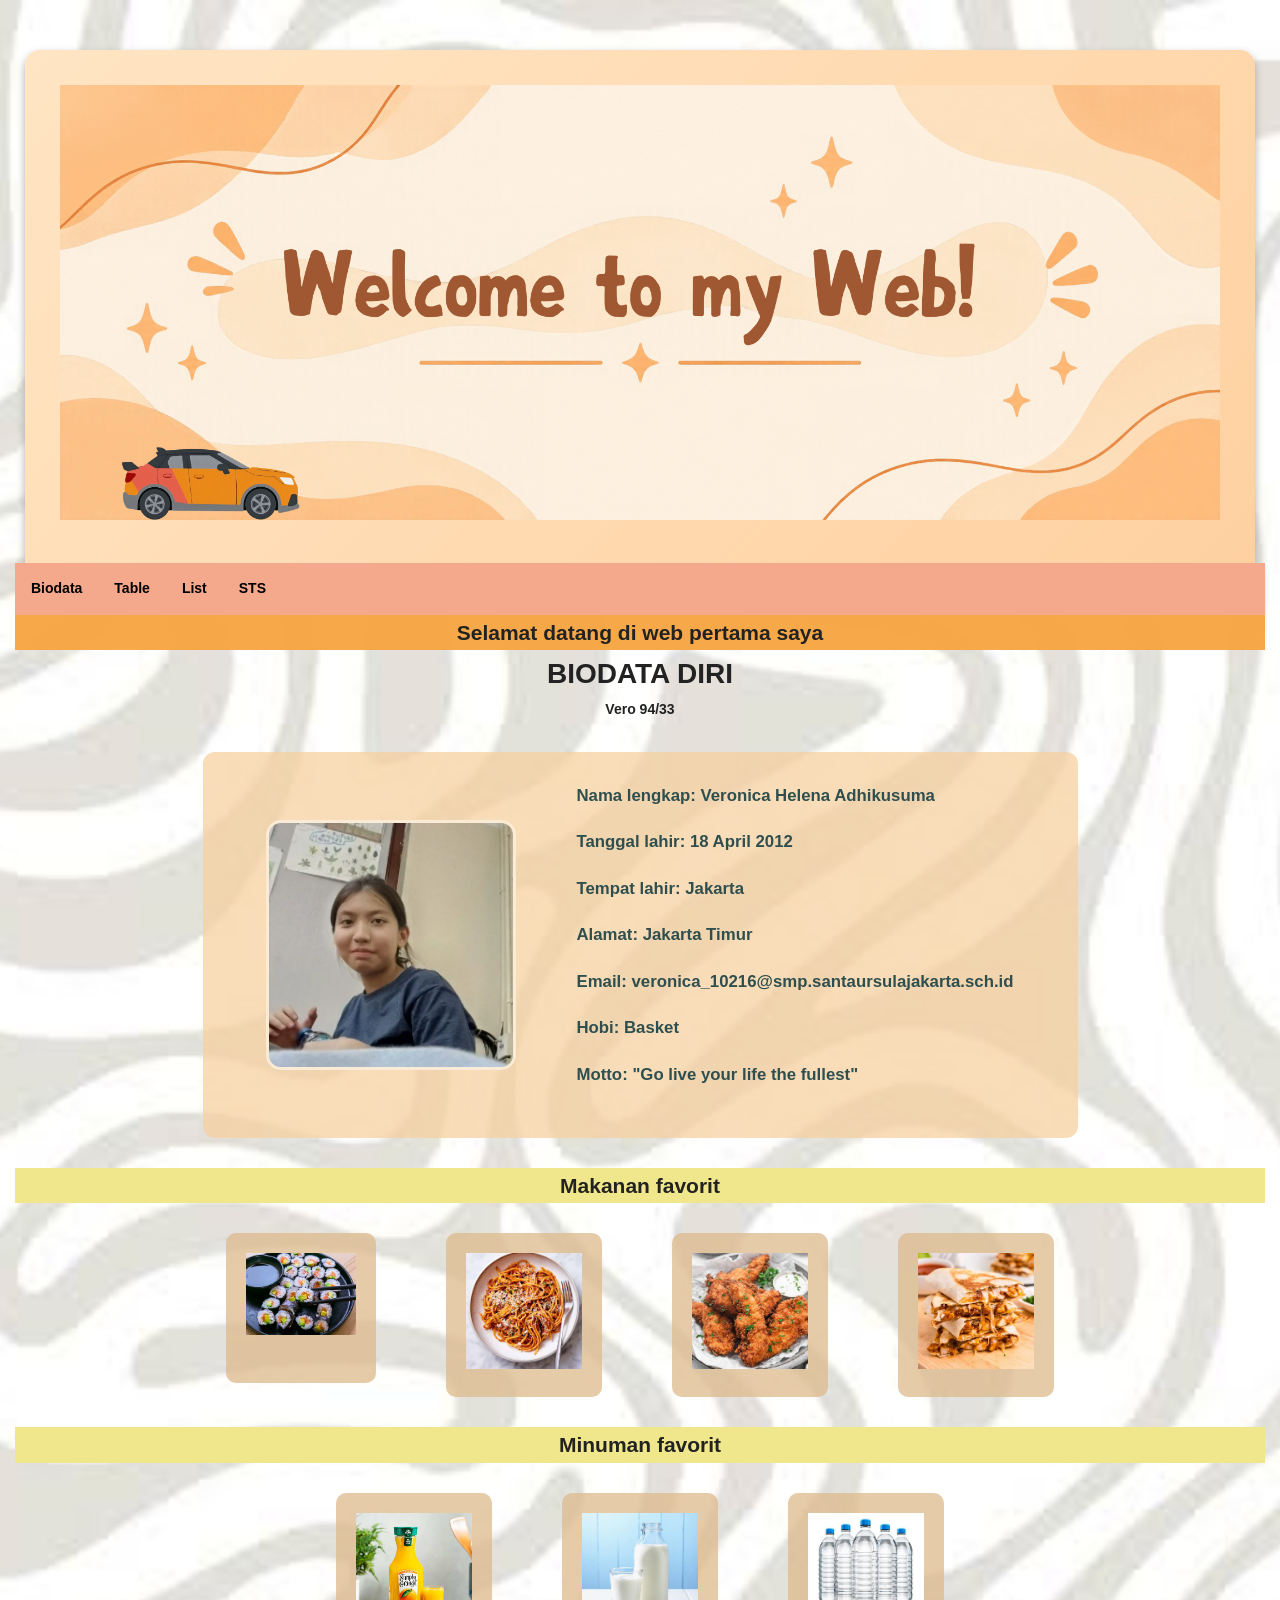
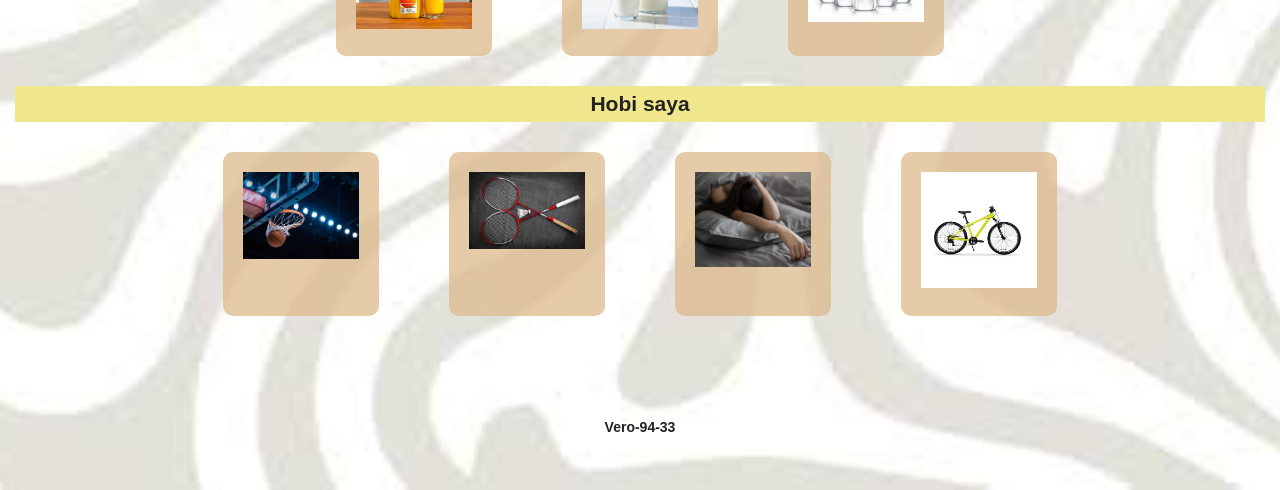
<file: index.html>
<!DOCTYPE html>
<html>
    <head>
        <title>LAYOUT HTML DAN CSS</title>
            <link rel="stylesheet" href="biodatastyle.css">
            <link rel="stylesheet" href="index.css">
            <link rel="stylesheet" href="STS_94_33.css">
    </head>
    <body>
        <div class="header">
            <img src="Untitled Design.png" alt="My website">
        </div>
        <div class="topnav">
            <a href="index.html">Biodata</a>
            <a href="table.html">Table</a>
            <a href="list.html">List</a>
            <a href="STS_94_33.html">STS</a>
        </div>
        </div>
        <h2 class="awal">Selamat datang di web pertama saya</h2>
        <h1>BIODATA DIRI</h1>
        <p class="nama"><b>Vero 94/33</b></p>
        <div class="biodata">
            <div class="content">
                <div class="foto">
                    <img src="foto me.png" alt="foto me" class="top">
                    <img src="foto kecil.png" alt="foto masa kecil" class="bottom">
                </div>
                <div class="isi"> 
                    <p>Nama lengkap: Veronica Helena Adhikusuma</p>
                    <p>Tanggal lahir: 18 April 2012</p>
                    <p>Tempat lahir: Jakarta</p>
                    <p>Alamat: Jakarta Timur</p>
                    <p>Email: veronica_10216@smp.santaursulajakarta.sch.id</p>
                    <p>Hobi: Basket</p>
                    <p>Motto: "Go live your life the fullest"</p>
                </div>
            </div>
        </div>
        <h2 class="next"> Makanan favorit</h2>
        <div class="container0">
        <div class="pertama">
            <div class="fomak">
                <img src="sushi.jpeg" alt="makanan favorit pertama">
                </div>
        </div>
        <div class="kedua">
            <div class="fotmak">
                <img src="pageti.jpeg" alt="makanan favorit kedua">
                 </div>
        </div>
        <div class="ketiga">
            <div class="fotomkn">
                <img src="friedchick.jpeg" alt="makanan favorit ketiga">
            </div>
        </div>
        <div class="keempat">
            <div class="fotomk">
                <img src="quesadilla.jpeg" alt="makanan favorit keempat">
            </div>
        </div>
        </div>
        <h2 class="third"> Minuman favorit</h2>
        <div class="container2">

    <div class="one">
        <div class="fomin">
            <img src="jusjrk.jpeg" alt="minuman favorit pertama">
        </div>
    </div>

    <div class="two">
        <div class="fotmin">
            <img src="susu.jpeg" alt="minuman favorit kedua">
        </div>
    </div>

    <div class="three">
        <div class="fotomin">
            <img src="air.jpeg" alt="minuman favorit ketiga">
        </div>
    </div>

</div>
         <h2 class="fourth"> Hobi saya</h2>
        <div class="container3">
        <div class="yi">
            <div class="hobi1">
                <img src="basket.jpeg" alt="hobi pertama">
            </div>
            </div>
        <div class="er">
            <div class="hobi2">
                <img src="badminton.jpeg" alt="hobi kedua">
            </div>
        </div>
        <div class="san">
            <div class="hobi3">
                <img src="tidur.png" alt="hobi ketiga">
            </div>
        </div>
        <div class="si">
            <div class="hobi4">
                <img src="sepeda.jpeg" alt="hobi keempat">
            </div>
        </div>
        </div>
        <div class="footer">
            <p>Vero-94-33</p>
        </div>
    </body>
</html>
</file>
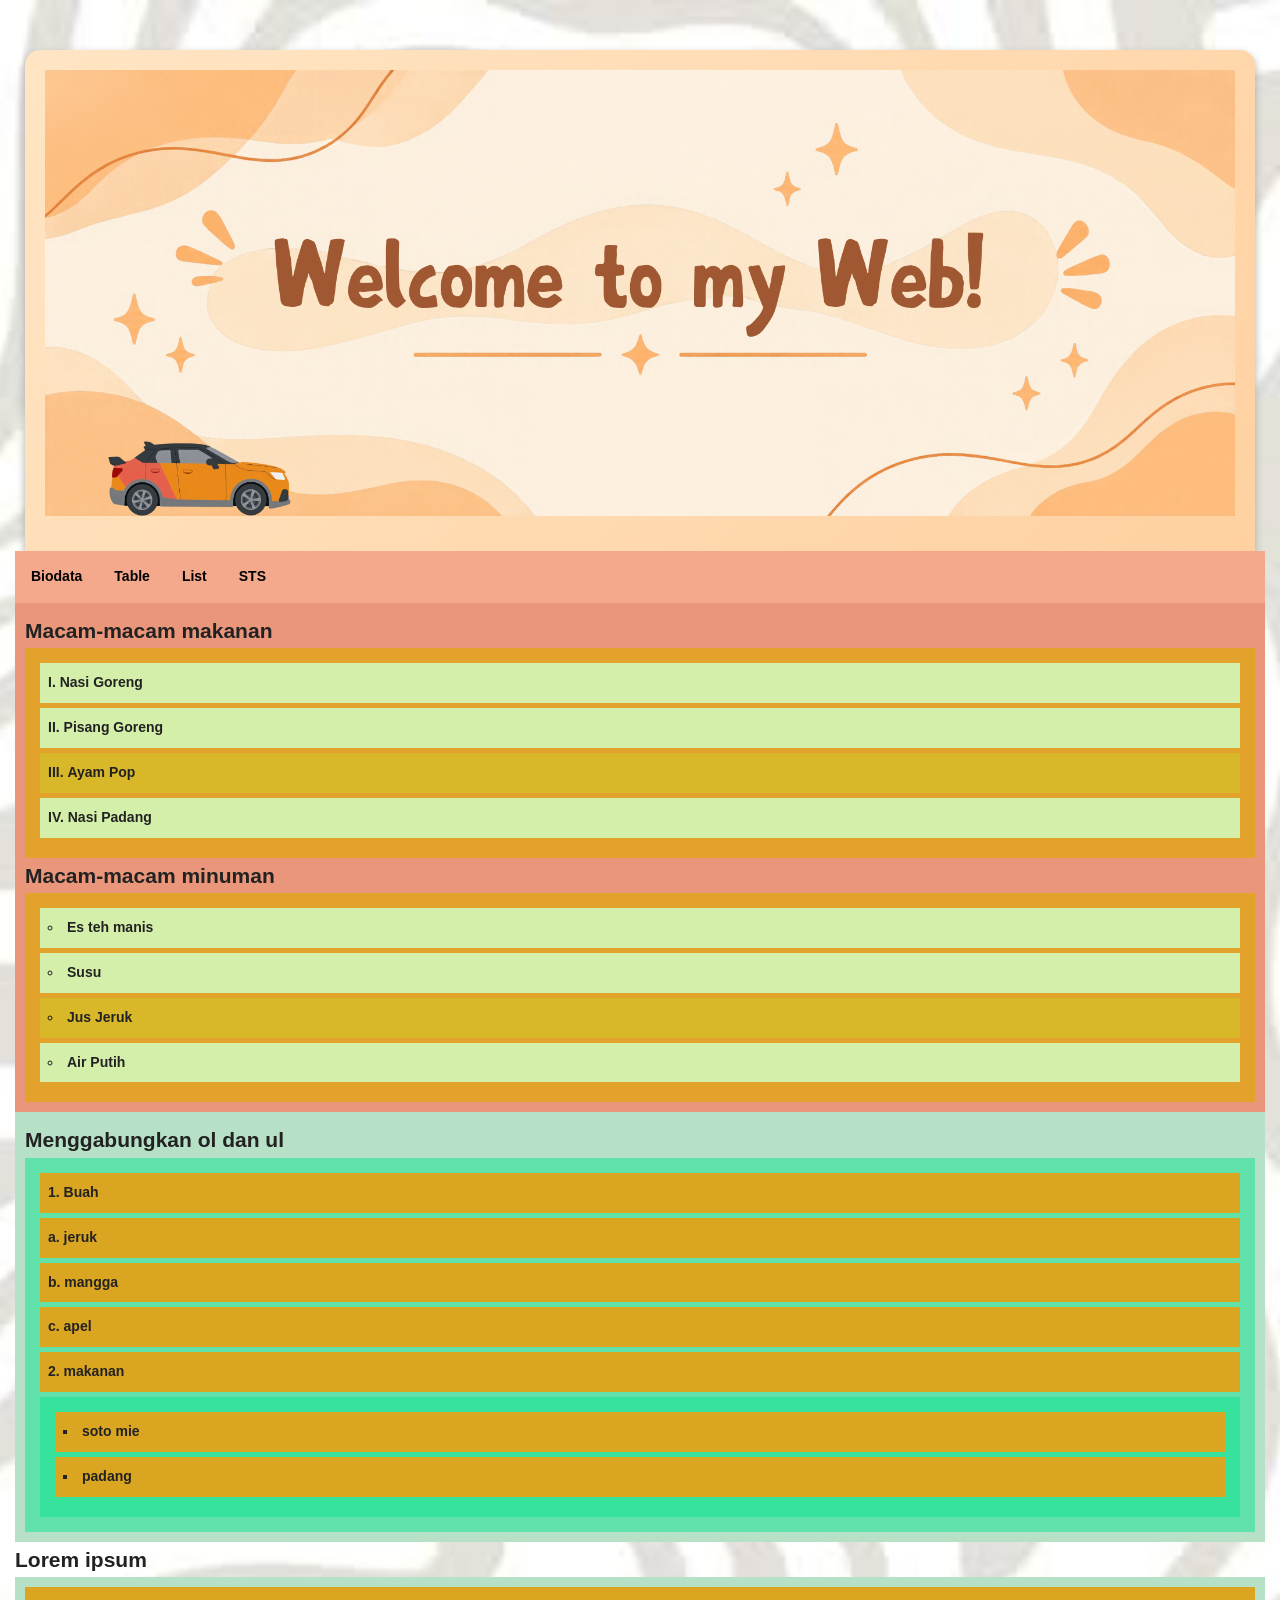
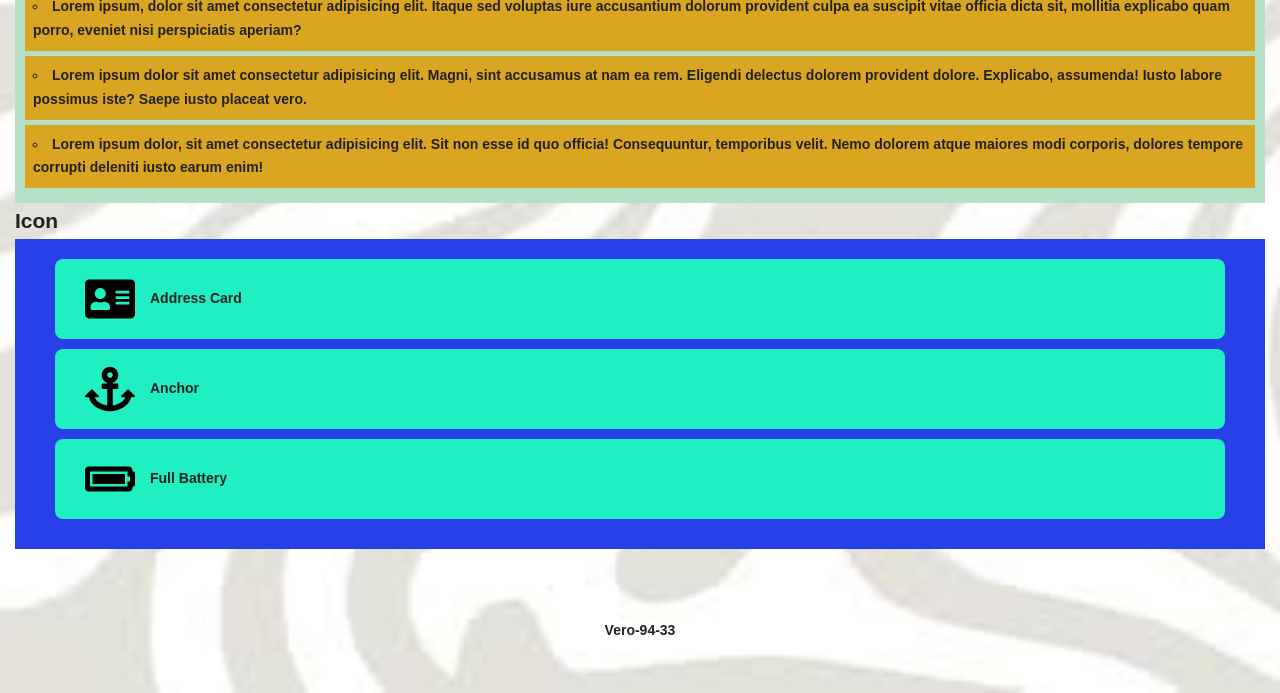
<file: list.html>
<!DOCTYPE html>
<html>
    <head>
        <title>LAYOUT HTML DAN CSS</title>
            <link rel="stylesheet" href="index.css">
            <link rel="stylesheet" href="biodatastyle.css">
            <link rel="stylesheet" href="STS_94_33.css">
    </head>
    <body>
        <div class="header">
            <h1><img src="Untitled Design.png" alt="website"></h1>
        </div>
        <div class="topnav">
            <a href="index.html">Biodata</a>
            <a href="table.html">Table</a>
            <a href="list.html">List</a>
            <a href="STS_94_33.html">STS</a>
        </div>
        </div>
        <!-- Orderlist (ol): tyoe list angka dan huruf 
         Unorderlist (ul): type list symbol (disc, circle, square)-->
         <div class="group1">
         <h2>Macam-macam makanan</h2>
         <ol type="I" class="do">
            <li class="mi">Nasi Goreng</li>
            <li class="mi">Pisang Goreng</li>
            <li class="mi">Ayam Pop</li>
            <li class="mi">Nasi Padang</li>
         </ol>

         <h2>Macam-macam minuman</h2>
         <ul type="circle" class="do">
            <li class="mi">Es teh manis</li>
            <li class="mi">Susu</li>
            <li class="mi">Jus Jeruk</li>
            <li class="mi">Air Putih</li>
         </ul>
         </div>
         <div class="group2">
         <h2>Menggabungkan ol dan ul</h2>
         <ol type="1" class="sec">
            <li>Buah</li>
            <ol type="a">
                <li>jeruk</li>
                <li>mangga</li>
                <li>apel</li>
            </ol>
             <li>makanan</li>
               <ul type="square" class="sec">
               <li>soto mie</li>
               <li>padang</li>
         </ul>
         </ol>
         </div>

         <h2>Lorem ipsum</h2>
         <ul type="circle" class="k">
            <li>Lorem ipsum, dolor sit amet consectetur adipisicing elit. Itaque sed voluptas iure accusantium dolorum provident culpa ea suscipit vitae officia dicta sit, mollitia explicabo quam porro, eveniet nisi perspiciatis aperiam?</li>
            <li>Lorem ipsum dolor sit amet consectetur adipisicing elit. Magni, sint accusamus at nam ea rem. Eligendi delectus dolorem provident dolore. Explicabo, assumenda! Iusto labore possimus iste? Saepe iusto placeat vero.            </li>
            <li>Lorem ipsum dolor, sit amet consectetur adipisicing elit. Sit non esse id quo officia! Consequuntur, temporibus velit. Nemo dolorem atque maiores modi corporis, dolores tempore corrupti deleniti iusto earum enim!</li>
         </ul>
         </div>

      <h2>Icon</h2>

<ol class="l">
    <li>
        <i class="fas fa-address-card"></i>
        <svg xmlns="http://www.w3.org/2000/svg" width="50" height="50" viewBox="0 0 576 512"><!--!Font Awesome Free v5.15.4 by @fontawesome - https://fontawesome.com License - https://fontawesome.com/license/free Copyright 2026 Fonticons, Inc.--><path d="M528 32H48C21.5 32 0 53.5 0 80v352c0 26.5 21.5 48 48 48h480c26.5 0 48-21.5 48-48V80c0-26.5-21.5-48-48-48zm-352 96c35.3 0 64 28.7 64 64s-28.7 64-64 64-64-28.7-64-64 28.7-64 64-64zm112 236.8c0 10.6-10 19.2-22.4 19.2H86.4C74 384 64 375.4 64 364.8v-19.2c0-31.8 30.1-57.6 67.2-57.6h5c12.3 5.1 25.7 8 39.8 8s27.6-2.9 39.8-8h5c37.1 0 67.2 25.8 67.2 57.6v19.2zM512 312c0 4.4-3.6 8-8 8H360c-4.4 0-8-3.6-8-8v-16c0-4.4 3.6-8 8-8h144c4.4 0 8 3.6 8 8v16zm0-64c0 4.4-3.6 8-8 8H360c-4.4 0-8-3.6-8-8v-16c0-4.4 3.6-8 8-8h144c4.4 0 8 3.6 8 8v16zm0-64c0 4.4-3.6 8-8 8H360c-4.4 0-8-3.6-8-8v-16c0-4.4 3.6-8 8-8h144c4.4 0 8 3.6 8 8v16z"/></svg>
        Address Card
    </li>
    <li>
        <i class="fas fa-anchor"></i>
        <svg xmlns="http://www.w3.org/2000/svg" width="50" height="50" viewBox="0 0 576 512"><!--!Font Awesome Free v5.15.4 by @fontawesome - https://fontawesome.com License - https://fontawesome.com/license/free Copyright 2026 Fonticons, Inc.--><path d="M12.971 352h32.394C67.172 454.735 181.944 512 288 512c106.229 0 220.853-57.38 242.635-160h32.394c10.691 0 16.045-12.926 8.485-20.485l-67.029-67.029c-4.686-4.686-12.284-4.686-16.971 0l-67.029 67.029c-7.56 7.56-2.206 20.485 8.485 20.485h35.146c-20.29 54.317-84.963 86.588-144.117 94.015V256h52c6.627 0 12-5.373 12-12v-40c0-6.627-5.373-12-12-12h-52v-5.47c37.281-13.178 63.995-48.725 64-90.518C384.005 43.772 341.605.738 289.37.01 235.723-.739 192 42.525 192 96c0 41.798 26.716 77.35 64 90.53V192h-52c-6.627 0-12 5.373-12 12v40c0 6.627 5.373 12 12 12h52v190.015c-58.936-7.399-123.82-39.679-144.117-94.015h35.146c10.691 0 16.045-12.926 8.485-20.485l-67.029-67.029c-4.686-4.686-12.284-4.686-16.971 0L4.485 331.515C-3.074 339.074 2.28 352 12.971 352zM288 64c17.645 0 32 14.355 32 32s-14.355 32-32 32-32-14.355-32-32 14.355-32 32-32z"/></svg>
        Anchor
    </li>
    <li>
        <i class="fas fa-battery-full"></i>
        <svg xmlns="http://www.w3.org/2000/svg" width="50" height="50" viewBox="0 0 640 512"><!--!Font Awesome Free v5.15.4 by @fontawesome - https://fontawesome.com License - https://fontawesome.com/license/free Copyright 2026 Fonticons, Inc.--><path d="M544 160v64h32v64h-32v64H64V160h480m16-64H48c-26.51 0-48 21.49-48 48v224c0 26.51 21.49 48 48 48h512c26.51 0 48-21.49 48-48v-16h8c13.255 0 24-10.745 24-24V184c0-13.255-10.745-24-24-24h-8v-16c0-26.51-21.49-48-48-48zm-48 96H96v128h416V192z"/></svg>
        Full Battery
    </li>
</ol>









        <div class="footer">
            <p>Vero-94-33</p>
        </div>
    </body>
</html>
</file>
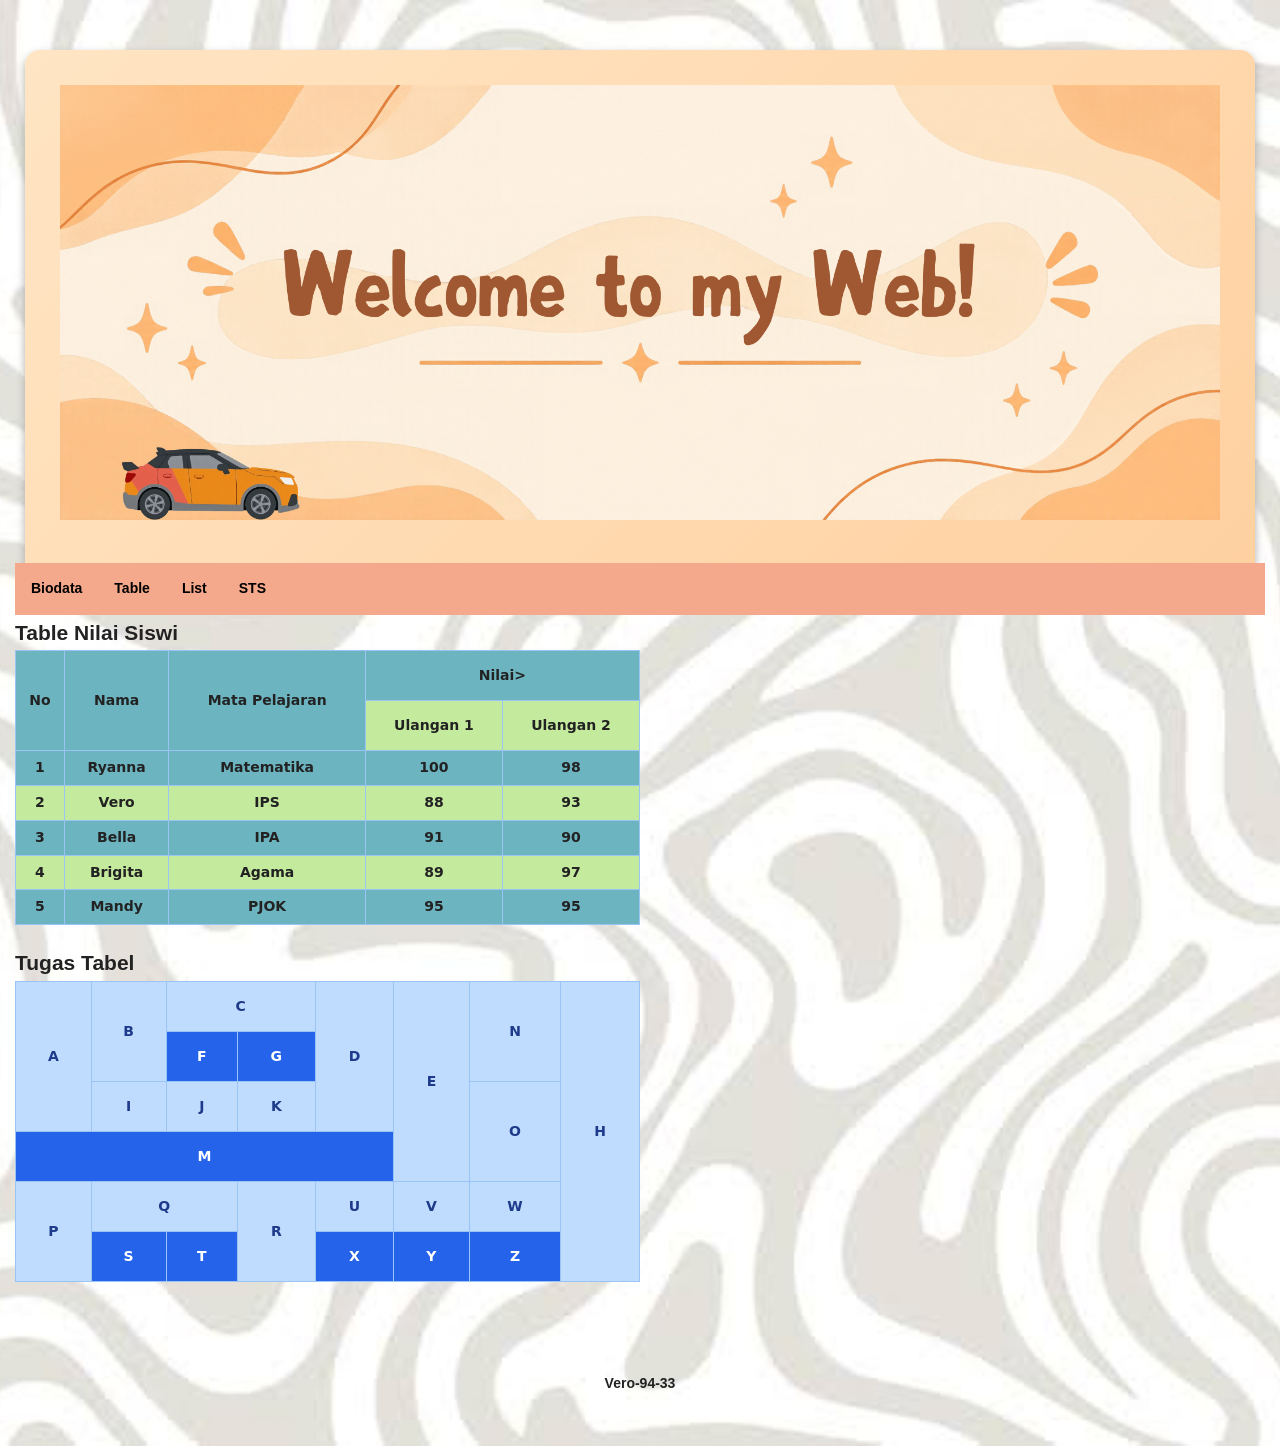
<file: table.html>
<!DOCTYPE html>
<html>
    <head>
        <title>LAYOUT HTML dan CSS</title>
        <link rel="stylesheet" href="biodatastyle.css">
        <link rel="Stylesheet" href="index.css">
        <link rel="stylesheet" href="STS_94_33.css">
    </head>
    <body>
        <div class="header">
            <img src="Untitled Design.png" alt="website">
        </div>
        <div class="topnav">
            <a href="index.html">Biodata</a>
            <a href="table.html">Table</a>
            <a href="list.html">List</a>
            <a href="STS_94_33.html">STS</a>
        </div>

<!--Membuat table nilai-->
<h2>Table Nilai Siswi</h2>
<!---colspan: Menggabungkan kolom
        Rowspan: Menggabungkan baris--->
<table>
    <tr>
        <th rowspan="2">No</th>
        <th rowspan="2">Nama</th>
        <th rowspan="2">Mata Pelajaran</th>
        <th colspan="2">Nilai></th>
    </tr>

    <tr>
        <th>Ulangan 1</th>
        <th>Ulangan 2</th>
    </tr>

    <tr>
        <td>1</td>
        <td> Ryanna</td>
        <td>Matematika</td>
        <td>100</td>
        <td>98</td>
    </tr>
    <tr>
        <td>2</td>
        <td>Vero</td>
        <td>IPS</td>
        <td>88</td>
        <td>93</td>
    </tr>
    <tr>
        <td>3</td>
        <td> Bella</td>
        <td>IPA</td>
        <td>91</td>
        <td>90</td>
    </tr>
    <tr>
        <td>4</td>
        <td> Brigita</td>
        <td>Agama</td>
        <td>89</td>
        <td>97</td>
    </tr>
    <tr>
        <td>5</td>
        <td>Mandy</td>
        <td>PJOK</td>
        <td>95</td>
        <td>95</td>
    </tr>


</table>
<table>
    <h2>Tugas Tabel</h2>
            <tr>
                <th rowspan="3" class="warni"> A </th>
                <th rowspan="2" class="warni"> B </th>
                <th colspan="2" class="warni"> C </th>
                <th rowspan="3" class="warni"> D </th>
                <th rowspan="4" class="warni"> E </th>
                <th rowspan="2" class="warni"> N </th>
                <th rowspan="6" class="warni"> H </th>
            </tr>
            <tr>
                <th rowspan="1" class="warna"> F </th>
                <th class="warna"> G </th>
            </tr>
            <tr>
                <th class="warni"> I </th>
                <th class="warni"> J </th>
                <th class="warni"> K </th>
                <th rowspan="2" class="warni"> O </th>
            </tr>
            <tr>
                <th colspan="5" class="warna"> M </th>
            </tr>
            <tr>
                <th rowspan="2" class="warni"> P </th>
                <th colspan="2" class="warni"> Q </th>
                <th rowspan="2" class="warni"> R </th>
                <th class="warni"> U </th>
                <th class="warni"> V </th>
                <th class="warni"> W </th>
            </tr>
            <tr>
                <th class="warna"> S </th>
                <th class="warna"> T </th>
                <th class="warna"> X </th>
                <th class="warna"> Y </th>
                <th class="warna"> Z </th>
            </tr>
        </table>

        <div class="footer">
            <p>Vero-94-33</p>
        </div>
</body>
</html>
</file>
<file: biodatastyle.css>
body{
    background-image: url("bg.jpeg");
    background-size: cover;
    background-position: center;
    background-repeat: no-repeat;
}
.header{
    background-color: bisque;
    padding: 20px;
    text-align: center;
}
.awal{
text-align: center;
background-color: rgba(247, 166, 67, 0.97);
}
h1{
    text-align: center;
}
.nama{
    text-align: center;
}
div.biodata{
    margin: 30px auto;
    width: 70%;
    background-color: rgba(247, 209, 160, 0.728);
    color: darkslategrey;
    padding: 30px;
    border-radius: 12px;
}
div.content{
    display: flex;
    align-items: center;
    justify-content: center;
    gap: 60px;
}
div.foto{
position: relative;
width: 250px;
height: 250px;
overflow: hidden;
border-radius: 15px;
cursor: pointer;
display: flex;
align-items: center;
justify-content: center;
border: 3px solid antiquewhite;
}
div.foto img{
    position: absolute;
    width: 100%;
    height: 100%;
    object-fit: cover;
    object-position: center;
    transition: transform 0.5s ease, opacity 0.5s ease;
}
.foto img.top{
opacity: 1;
z-index: 2;
}
.foto:hover img.top{
    opacity: 0;
    transform: scale(1.1);
}
.foto img.bottom{
opacity: 0;
z-index: 1;
}
.foto:hover img.bottom{
    opacity: 1;
    transform: scale(1.1);
}

.next{
    background-color: khaki;
    text-align: center;
}
.container0{
    display: flex;
    flex-direction: row;
    justify-content: center;
    gap: 10px;
    flex-wrap: wrap;
}
.pertama{
    margin: 30px;
    width: 150px;
    height: 150px;
    background-color: rgba(222, 187, 142, 0.758);
    color: darkslategrey;
    padding: 20px;
    border-radius: 10px;
}
.fomak img{
   position: justify;
    width: 100%;
    height: 150%;
    object-fit: cover;
    object-position: center;
}

.kedua{
    margin: 30px;
    width: 156px;
    background-color: rgba(222, 187, 142, 0.758);
    color: darkslategrey;
    padding: 20px;
    border-radius: 10px;
}
.fotmak img{
    position: justify;
    width: 100%;
    height: 150%;
    object-fit: cover;
    object-position: center;
}
.ketiga{
    margin: 30px;
    width: 156px;
    background-color: rgba(222, 187, 142, 0.758);
    color: darkslategrey;
    padding: 20px;
    border-radius: 10px;
}
.fotomkn img{
    position: justify;
    width: 100%;
    height: 150%;
    object-fit: cover;
    object-position: center;
}
.keempat{
    margin: 30px;
    width: 156px;
    background-color: rgba(222, 187, 142, 0.758);
    color: darkslategrey;
    padding: 20px;
    border-radius: 10px;
}
.fotomk img{
    position: justify;
    width: 100%;
    height: 150%;
    object-fit: cover;
    object-position: center;
}
.third{
    background-color: khaki;
    text-align: center;
}

.container2{
    display: flex;
    flex-direction: row;
    justify-content: center;
    gap:10px;
    flex-wrap: wrap;
}
.one{
    margin: 30px;
    width: 156px;
    background-color: rgba(222, 187, 142, 0.758);
    color: darkslategrey;
    padding: 20px;
    border-radius: 10px;
}
.fomin img{
    position: justify;
    width: 100%;
    height: 150%;
    object-fit: cover;
    object-position: center;
}
.two{
    margin: 30px;
    width: 156px;
    background-color: rgba(222, 187, 142, 0.758);
    color: darkslategrey;
    padding: 20px;
    border-radius: 10px;
}
.fotmin img{
    position: justify;
    width: 100%;
    height: 150%;
    object-fit: cover;
    object-position: center;
}
.three{
    margin: 30px;
    width: 156px;
    background-color: rgba(222, 187, 142, 0.758);
    color: darkslategrey;
    padding: 20px;
    border-radius: 10px;
}
.fotomin img{
    position: justify;
    width: 100%;
    height: 150%;
    object-fit: cover;
    object-position: center;
}
.fourth{
    background-color: khaki;
    text-align: center;
}

.container3{
    display: flex;
    flex-direction: row;
    justify-content: center;
    gap:10px;
    flex-wrap: wrap;
}
.yi{
    margin: 30px;
    width: 156px;
    background-color: rgba(222, 187, 142, 0.758);
    color: darkslategrey;
    padding: 20px;
    border-radius: 10px;
}
.hobi1 img{
    position: justify;
    width: 100%;
    height: 150%;
    object-fit: cover;
    object-position: center;
}
.er{
    margin: 30px;
    width: 156px;
    background-color: rgba(222, 187, 142, 0.758);
    color: darkslategrey;
    padding: 20px;
    border-radius: 10px;
}
.hobi2 img{
    position: justify;
    width: 100%;
    height: 150%;
    object-fit: cover;
    object-position: center;
}
.san{
    margin: 30px;
    width: 156px;
    background-color: rgba(222, 187, 142, 0.758);
    color: darkslategrey;
    padding: 20px;
    border-radius: 10px;
}
.hobi3 img{
    position: justify;
    width: 100%;
    height: 150%;
    object-fit: cover;
    object-position: center;
}
.si{
    margin: 30px;
    width: 156px;
    background-color: rgba(222, 187, 142, 0.758);
    color: darkslategrey;
    padding: 20px;
    border-radius: 10px;
}
.hobi4 img{
    position: justify;
    width: 100%;
    height: 150%;
    object-fit: cover;
    object-position: center;
}

.fomak img:hover,
.fotmak img:hover,
.fotomkn img:hover,
.fotomk img:hover,
.fomin img:hover,
.fotmin img:hover,
.fotomin img:hover, 
.hobi1 img:hover,
.hobi2 img:hover,
.hobi3 img:hover,
.hobi4 img:hover {
    transform: scale(1.2);
    box-shadow: 5px 5px 2px darkslategrey;
}
</file>
<file: index.css>
*{
    box-sizing: border-box;
}
body{
     margin: 0px;
}
/* style header */
.header{
    background: linear-gradient(135deg, #FFE5C4, #FFD1A1);
    text-align: center;
    padding: 35px;
    margin: 20px 10px 0px 10px;
    border-radius: 15px 15px 0px 0px;
    box-shadow: 0px 4px 8px #aaa;
}
.header img{
    position: justify;
    width: 100%;
    height: 100%;
    object-fit: cover;
    object-position: center;
}
/* style untuk navigator menu */
.topnav{
    overflow: hidden;
    background-color:rgb(244, 168, 140);
}
.topnav a{
    float: left;
    display: block;
    color: black;
    text-align: center;
    padding: 14px 16px;
    text-decoration: none;
}
.topnav a:hover{
    background-color: azure;
    color: black;
}
/* style pada content */
.column{
    float: left;
    padding: 10px;
}
.column.side{
    width: 25%;
}
.column.middle{
    width: 50%;
}
.row:after{
    content: "";
    display: table;
    clear: both;
}

/* table */
table, th, td{
    border:1px solid #9ac4f3;
    padding: 5px;
}

tr:nth-child(even){
    background-color: rgb(196, 234, 158);
}

td.hover {
    background-color: #eff6ff;
}

td.hover:hover{
    background-color: #2563eb;
    color: white;
} 

table{
    width:50%;
    border-collapse: collapse;
    font-family: system-ui, -apple-system, BlinkMacSystemFont, 'Segoe UI', Roboto, Oxygen, Ubuntu, Cantarell, 'Open Sans', 'Helvetica Neue', sans-serif;
    margin-bottom: 20px;
    background-color: rgb(109, 180, 193);
    position: center;
}
th{
    height: 50px;
}

th.warna{
    background-color: #2563eb;
    color: white;
}

td{
    text-align: center;
}

th.warni {
    background-color: #bfdbfe;
    color: #1e3a8a;
}

th.warni:hover{
    background-color: #1d4ed8;
    color: #ffffff;
}

th.warna:hover{
   background-color: #1e40af;
   color: #ffffff;
}


* {
    box-sizing: border-box;
}

body {
    margin: 0;
    min-height: 100vh;
    background-color: #eff6ff;
    font-family: system-ui, -apple-system, BlinkMacSystemFont, 'Segoe UI', sans-serif;
    font-size: 14px;
    font-style: normal;
    font-weight: 600;
    line-height: 20px;
    display: flex;
    flex-direction: column;
}


.topnav a:hover {
   background-color: #1e40af;
   color: white;
   border-bottom-color: #93c5fd;
}

th.warna:hover{
   background-color: #1e40af;
   color: #ffffff;
}


/* list-style-position: inside */

.footer {
    width: 400px;
    margin: 50px auto 0 auto;
    padding: 20px;
    text-align: center;
    text-decoration: #1d4ed8;
}

/* list */

.group1{
    background-color: darksalmon;
    padding: 10px;
    list-style-position: inside;
}
.do {
    background-color: rgb(226, 162, 43);
    padding: 15px;
}

li.mi{
    background-color: rgb(212, 239, 169);
    padding: 8px;
    margin-bottom: 5px;
}

li.mi:nth-child(3) {
    background-color: rgba(190, 233, 35, 0.285);
}
.group2{
    background-color: rgb(182, 225, 199);
    padding: 10px;
    list-style-position: inside;
}
.sec{
    background-color: rgba(20, 229, 145, 0.525);
    padding: 15px;
}
.k{
    background-color: rgb(182, 225, 199);
    padding: 10px;
    list-style-position: inside;
}
li{
    background-color: goldenrod;
    padding: 8px;
    margin-bottom: 5px;
}
/* icon */
.l {
    background-color: rgb(38, 63, 231);
    padding: 20px 40px;
}

.l li {
    background-color: rgb(32, 239, 194);
    padding: 15px;
    margin-bottom: 10px;
    display: flex;
    align-items: center;
    gap: 15px;
    border-radius: 8px;
}

.l i {
    font-size: 25px;
}

.l svg {
    fill: black;
}
</file>
<file: STS_94_33.css>
* {
  box-sizing: border-box;
  margin: 0;
  padding: 0;
}

body {
  background-color: #FED41D; 
  font-family: 'Quicksand', sans-serif;
  color: #222;
  line-height: 1.7;
  padding: 30px 15px;
  position: relative;
  overflow-x: hidden;
}

.character {
  position: fixed;
  bottom: 10px;
  height: 260px;
  z-index: 150;
  transition: transform 0.3s ease, filter 0.3s ease;
  filter: drop-shadow(0 5px 5px rgba(0, 0, 0, 0.3));
}
.character {
  position: fixed;
  bottom: 10px;
  height: 260px;
  z-index: 999; /* Pastikan z-index tinggi agar berada di paling depan */
  transition: transform 0.3s ease, filter 0.3s ease;
  filter: drop-shadow(0 5px 5px rgba(0, 0, 0, 0.3));
}

.container {
 max-width: 900px;
 margin: 0 auto;
 background-color: #ffffff;
 border: 5px solid #000000;
 border-radius: 20px;
 padding: 35px;
 box-shadow: 10px 10px 0px #000000;
}

header {
  text-align: center;
  background-color: #70D1FE;
  border: 4px solid #000;
  border-radius: 15px;
  padding: 25px;
  margin-bottom: 30px;
}

.glow-title {
  font-family: 'Fredoka', cursive;
  font-size: 2.8rem;
  color: #FED41D;
  text-transform: uppercase;
  letter-spacing: 2px;
  -webkit-text-stroke: 2px #000;
  text-shadow: 3px 3px 0 #000;
  transition: text-shadow 0.3s ease, transform 0.3s ease;
  cursor: pointer;
}

.glow-title:hover {
  transform: scale(1.03);
  text-shadow: 0 0 10px #ffffff, 
               0 0 20px #FED41D, 
               0 0 30px #FF8200, 
               4px 4px 0px #000;
}

.subtitle {
  font-weight: 700;
  font-size: 1.1rem;
  margin-top: 8px;
  color: #000;
}

.imgcontainer {
  display: flex;
  flex-direction:row;
  gap: 20px;
  margin-bottom: 30px;
}

.img-box {
  flex: 1;
}

.glow-img {
  width: 100%;
  height: 200px;
  object-fit: cover;
  border: 4px solid #000;
  border-radius: 12px;
  transition: all 0.3s ease;
  cursor: pointer;
}

.glow-img:hover {
  transform: translateY(-5px);
  box-shadow: 0 0 15px #FED41D, 0 0 25px #FF8200;
  border-color: #FF8200;
}

.content p {
  font-size: 1.05rem;
  margin-bottom: 18px;
  text-align: justify;
}

.tips-section {
  margin-top: 40px;
  background-color: #FF8200;
  border: 4px solid #000;
  border-radius: 15px;
  padding: 25px;
}

.tips-section h2 {
  font-family: 'Fredoka', cursive;
  font-size: 2rem;
  color: #FFF;
  text-align: center;
  margin-bottom: 20px;
  -webkit-text-stroke: 1.5px #000;
  text-shadow: 2px 2px 0 #000;
}

.tips-wrapper {
  display: flex;
  gap: 20px;
  align-items: center;
}

.tips-grid {
  flex: 1.2;
  display: grid;
  grid-template-columns: repeat(auto-fit, minmax(200px, 1fr));
  gap: 15px;
}

.tip-card {
  background-color: #FFF;
  border: 3px solid #000;
  border-radius: 10px;
  padding: 15px;
  box-shadow: 4px 4px 0 #000;
  transition: transform 0.2s ease;
}

.tip-card:hover {
  transform: translateY(-3px);
}

.tip-card h3 {
  font-family: 'Fredoka', cursive;
  font-size: 1.05rem;
  color: #D32F2F;
  margin-bottom: 6px;
}

.tip-card p {
  font-size: 0.9rem;
  line-height: 1.4;
}

.sofa-container {
  flex: 0.8;
  display: flex;
  justify-content: center;
  align-items: center;
}

.sofa-img {
  width: 100%;
  max-width: 280px;
  height: auto;
  transition: transform 0.3s ease, filter 0.3s ease;
  filter: drop-shadow(0 6px 6px rgba(0, 0, 0, 0.4));
  cursor: pointer;
}

.sofa-img:hover {
  transform: scale(1.08) rotate(-2deg);
  filter: drop-shadow(0 12px 12px rgba(0, 0, 0, 0.5)) 
          drop-shadow(0 0 15px #FED41D);
}

footer {
  text-align: center;
  margin-top: 30px;
  font-weight: 700;
  font-size: 0.9rem;
}


  .character {
    display:contents;
  }
  
  .tips-wrapper {
    flex-direction: column;
  }
  
  .sofa-container {
    margin-top: 15px;
  }


  .image-gallery {
    flex-direction: column;
  }
  
  .glow-title {
    font-size: 2rem;
    font-family: "mafont";
  }
@font-face {
    font-family: "mafont";
    src: url("zactoon/Zactoon.ttf");
}

.footer{
  width: 100%;
  max-width: 280px;
}
</file>
